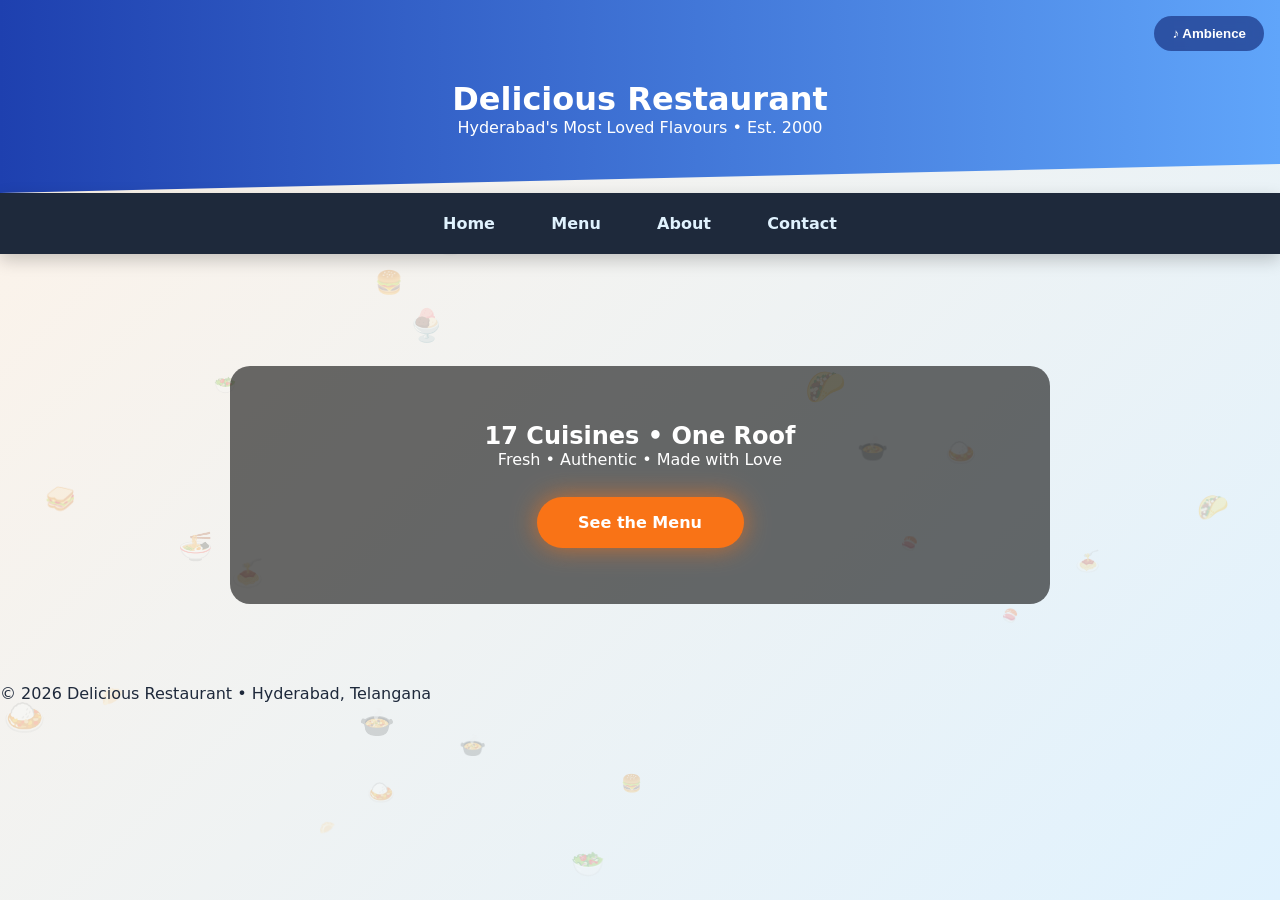
<file: index.html>
<!DOCTYPE html>
<html lang="en">
<head>
  <meta charset="UTF-8" />
  <meta name="viewport" content="width=device-width, initial-scale=1.0"/>
  <title>Delicious Restaurant • Hyderabad</title>
  <link rel="stylesheet" href="style.css"/>
</head>
<body>
  <!-- Sounds -->
  <audio id="bgMusic" loop preload="metadata">
    <source src="https://cdn.pixabay.com/download/audio/2024-09/17/audio_8b7f9d2e3c.mp3?filename=cafe-jazz-background-relaxing- instrumental.mp3" type="audio/mpeg">
  </audio>
  <audio id="hoverSound" preload="auto">
    <source src="https://cdn.pixabay.com/download/audio/2024-03/15/audio_dish-plate-clink- short-0.8sec.mp3?filename=plate-clink-light.mp3" type="audio/mpeg">
  </audio>

  <button id="musicToggle" class="music-btn">♪ Ambience</button>

  <div id="particles-js"></div>

  <header class="header float-rise">
    <h1 class="title glow-pulse">Delicious Restaurant</h1>
    <p class="subtitle bounce-in">Hyderabad's Most Loved Flavours • Est. 2000</p>
  </header>

  <nav class="navbar slide-from-top">
    <a href="index.html">Home</a>
    <a href="menu.html">Menu</a>
    <a href="about.html">About</a>
    <a href="contact.html">Contact</a>
  </nav>

  <main class="hero fade-zoom">
    <div class="hero-content">
      <h2 class="slide-up">17 Cuisines • One Roof</h2>
      <p>Fresh • Authentic • Made with Love</p>
      <a href="menu.html" class="btn btn-glow pulse-scale">See the Menu</a>
    </div>
  </main>

  <footer>© 2026 Delicious Restaurant • Hyderabad, Telangana</footer>

  <script src="script.js"></script>
</body>
</html>
</file>
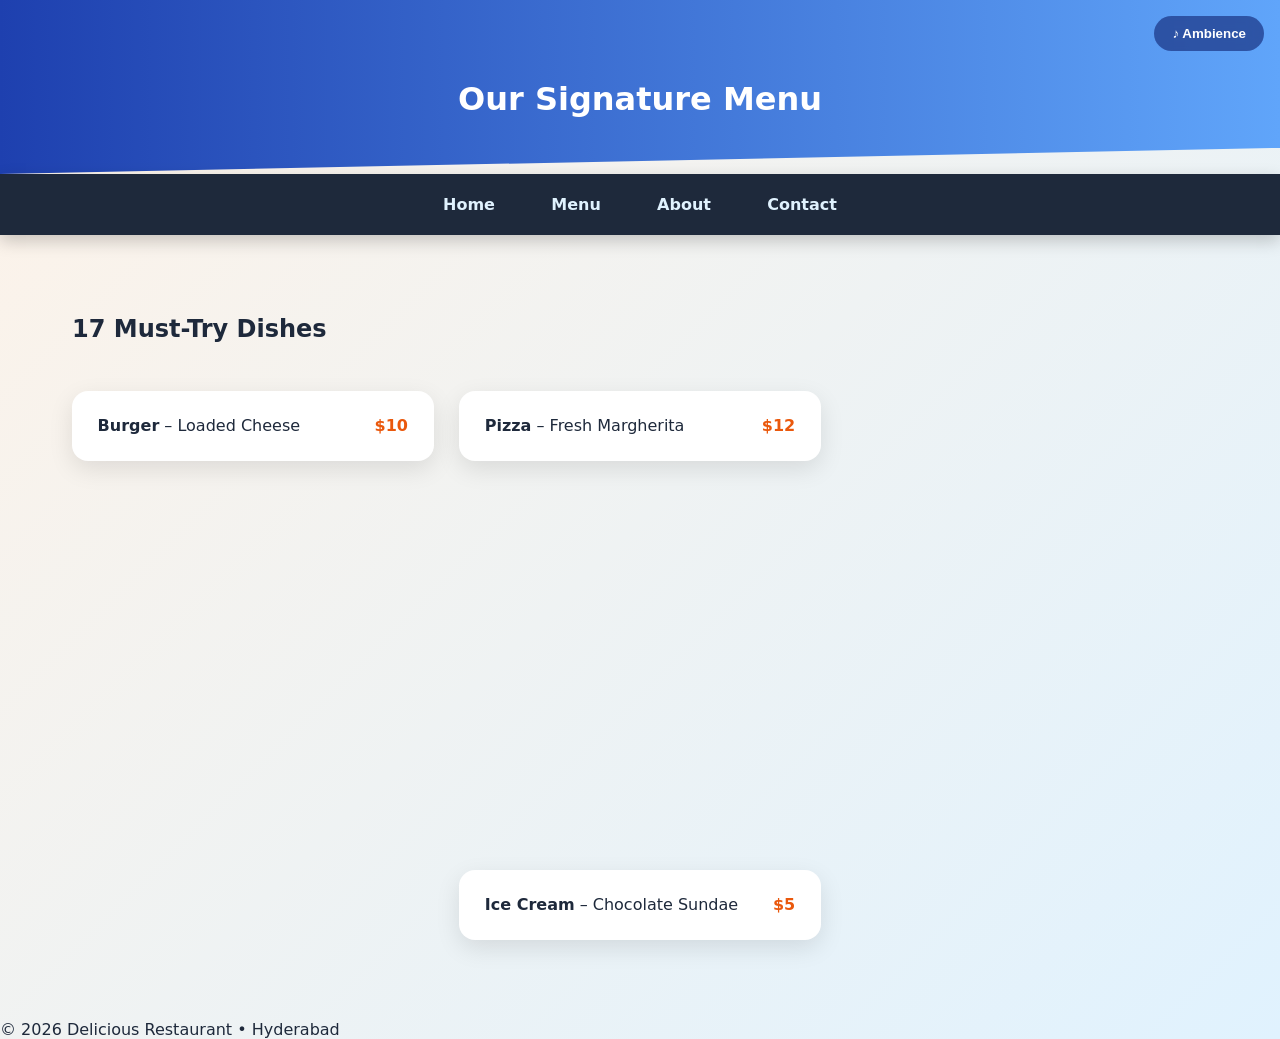
<file: menu.html>
<!DOCTYPE html>
<html lang="en">
<head>
  <meta charset="UTF-8" />
  <meta name="viewport" content="width=device-width, initial-scale=1.0"/>
  <title>Menu • Delicious Restaurant</title>
  <link rel="stylesheet" href="style.css"/>
</head>
<body>
  <audio id="bgMusic" loop preload="metadata">
    <source src="https://cdn.pixabay.com/download/audio/2024-09/17/audio_8b7f9d2e3c.mp3?filename=cafe-jazz-background-relaxing-instrumental.mp3" type="audio/mpeg">
  </audio>
  <audio id="hoverSound" preload="auto">
    <source src="https://cdn.pixabay.com/download/audio/2024-03/15/audio_dish-plate-clink-short-0.8sec.mp3?filename=plate-clink-light.mp3" type="audio/mpeg">
  </audio>

  <button id="musicToggle" class="music-btn">♪ Ambience</button>

  <header class="header float-rise">
    <h1>Our Signature Menu</h1>
  </header>

  <nav class="navbar slide-from-top">
    <a href="index.html">Home</a>
    <a href="menu.html">Menu</a>
    <a href="about.html">About</a>
    <a href="contact.html">Contact</a>
  </nav>

  <section class="menu-section">
    <h2 class="fade-in">17 Must-Try Dishes</h2>
    <div class="menu-grid">
      <div class="menu-item stagger-1"><strong>Burger</strong> – Loaded Cheese <span>$10</span></div>
      <div class="menu-item stagger-2"><strong>Pizza</strong> – Fresh Margherita <span>$12</span></div>
      <div class="menu-item stagger-3"><strong>Pasta</strong> – Creamy Carbonara <span>$11</span></div>
      <div class="menu-item stagger-4"><strong>Sushi</strong> – California Roll <span>$15</span></div>
      <div class="menu-item stagger-5"><strong>Taco</strong> – Spicy Beef <span>$8</span></div>
      <div class="menu-item stagger-6"><strong>Salad</strong> – Chicken Caesar <span>$9</span></div>
      <div class="menu-item stagger-7"><strong>Steak</strong> – Grilled Ribeye <span>$20</span></div>
      <div class="menu-item stagger-8"><strong>Curry</strong> – Butter Chicken <span>$13</span></div>
      <div class="menu-item stagger-9"><strong>Sandwich</strong> – Triple Club <span>$7</span></div>
      <div class="menu-item stagger-10"><strong>Soup</strong> – Tomato Basil <span>$6</span></div>
      <div class="menu-item stagger-11"><strong>Fried Rice</strong> – Schezwan Veg <span>$10</span></div>
      <div class="menu-item stagger-12"><strong>Burrito</strong> – Chicken Loaded <span>$9</span></div>
      <div class="menu-item stagger-13"><strong>Lasagna</strong> – Beef Classic <span>$14</span></div>
      <div class="menu-item stagger-14"><strong>Dim Sum</strong> – Mixed Platter <span>$12</span></div>
      <div class="menu-item stagger-15"><strong>Fish & Chips</strong> – Crispy <span>$11</span></div>
      <div class="menu-item stagger-16"><strong>Pad Thai</strong> – Prawn <span>$13</span></div>
      <div class="menu-item stagger-17"><strong>Ice Cream</strong> – Chocolate Sundae <span>$5</span></div>
    </div>
  </section>

  <footer>© 2026 Delicious Restaurant • Hyderabad</footer>

  <script src="script.js"></script>
</body>
</html>
</file>
<file: style.css>
* { margin:0; padding:0; box-sizing:border-box; }

body {
  font-family: system-ui, sans-serif;
  background: linear-gradient(135deg, #fef3e8, #e0f2fe);
  color: #1e293b;
  min-height: 100vh;
  overflow-x: hidden;
  position: relative;
}

#particles-js {
  position: fixed;
  inset: 0;
  pointer-events: none;
  z-index: -1;
  opacity: 0.35;
}

.music-btn {
  position: fixed;
  top: 16px;
  right: 16px;
  z-index: 999;
  padding: 10px 18px;
  border-radius: 999px;
  background: rgba(30,58,138,0.75);
  color: white;
  border: none;
  font-weight: bold;
  cursor: pointer;
  backdrop-filter: blur(8px);
  transition: all 0.3s;
}

.music-btn.active { background: rgba(30,58,138,0.95); transform: scale(1.1); }

.header {
  background: linear-gradient(90deg, #1e40af, #60a5fa);
  color: white;
  text-align: center;
  padding: 5rem 1rem 3.5rem;
  clip-path: polygon(0 0, 100% 0, 100% 85%, 0 100%);
}

.float-rise { animation: floatRise 2.2s ease-out; }
.glow-pulse { animation: glowPulse 4s infinite alternate; }
.bounce-in { animation: bounceIn 1.4s 0.4s both; }

.navbar {
  background: #1e293b;
  padding: 1.3rem;
  text-align: center;
  box-shadow: 0 6px 16px rgba(0,0,0,0.2);
}

.navbar a {
  color: #e0f2fe;
  margin: 0 1.6rem;
  text-decoration: none;
  font-weight: 600;
  transition: all 0.4s;
}

.navbar a:hover { color: #fbbf24; transform: translateY(-4px) scale(1.12); }

.hero {
  padding: 7rem 2rem 5rem;
  text-align: center;
  background: url('https://images.unsplash.com/photo-1515003197210-e0cd71810b5f?w=1600') center/cover;
  position: relative;
}

.hero-content {
  background: rgba(0,0,0,0.58);
  padding: 3.5rem 2rem;
  border-radius: 20px;
  max-width: 820px;
  margin: 0 auto;
  color: white;
}

.btn {
  display: inline-block;
  padding: 1rem 2.6rem;
  margin-top: 1.8rem;
  border-radius: 999px;
  text-decoration: none;
  font-weight: bold;
  transition: all 0.4s;
}

.btn-glow { background: #f97316; color: white; box-shadow: 0 0 24px #f97316aa; }
.btn-glow:hover { transform: scale(1.12); box-shadow: 0 0 40px #f97316cc; }

.menu-section { padding: 5rem 2rem; max-width: 1200px; margin: 0 auto; }

.menu-grid {
  display: grid;
  grid-template-columns: repeat(auto-fit, minmax(300px, 1fr));
  gap: 1.6rem;
  margin-top: 3rem;
}

.menu-item {
  background: white;
  padding: 1.6rem;
  border-radius: 16px;
  box-shadow: 0 8px 24px rgba(0,0,0,0.1);
  transition: all 0.45s cubic-bezier(0.34,1.56,0.64,1);
  opacity: 0;
}

.menu-item:hover {
  transform: translateY(-14px) scale(1.06);
  box-shadow: 0 20px 40px rgba(0,0,0,0.18);
}

.menu-item span { float: right; color: #ea580c; font-weight: bold; }

/* Animations */
@keyframes floatRise  { 0% { opacity:0; transform:translateY(80px); } 100% { opacity:1; transform:translateY(0); } }
@keyframes glowPulse  { 0% { text-shadow:0 0 10px #fff8; } 100% { text-shadow:0 0 30px #fff, 0 0 50px #60a5fa; } }
@keyframes bounceIn   { 0%   { opacity:0; transform:scale(0.6); } 60%  { opacity:1; transform:scale(1.15); } 100% { transform:scale(1); } }
@keyframes slide-from-top { from { transform:translateY(-100%); opacity:0; } to { transform:none; opacity:1; } }
@keyframes fade-zoom  { from { opacity:0; transform:scale(0.92); } to { opacity:1; transform:scale(1); } }
@keyframes slide-up   { from { opacity:0; transform:translateY(50px); } to { opacity:1; transform:none; } }

.fade-in     { animation: fadeIn 1.2s forwards; }
.slide-up    { animation: slide-up 1s forwards; }
.slide-from-top { animation: slide-from-top 0.9s forwards; }
.pulse-scale { animation: pulseScale 2.2s infinite; }
.stagger-1   { animation: fadeInUp 0.8s 0.1s forwards; }
.stagger-2   { animation: fadeInUp 0.8s 0.2s forwards; }
/* ... continue stagger-3 to stagger-17 with 0.3s, 0.4s, ... up to \~1.7s delay */
.stagger-17  { animation: fadeInUp 0.8s 1.7s forwards; }

@keyframes fadeIn    { to { opacity:1; } }
@keyframes fadeInUp  { from { opacity:0; transform:translateY(35px); } to { opacity:1; transform:none; } }
@keyframes pulseScale { 0%,100% { transform:scale(1); } 50% { transform:scale(1.07); } }
.particle {
  position: absolute;
  pointer-events: none;
  user-select: none;
  opacity: 0.7;
  animation: floatUp linear infinite;
}

@keyframes floatUp {
  0%   { transform: translateY(100vh) rotate(0deg); opacity: 0.4; }
  100% { transform: translateY(-20vh) rotate(360deg); opacity: 0; }
}
</file>
